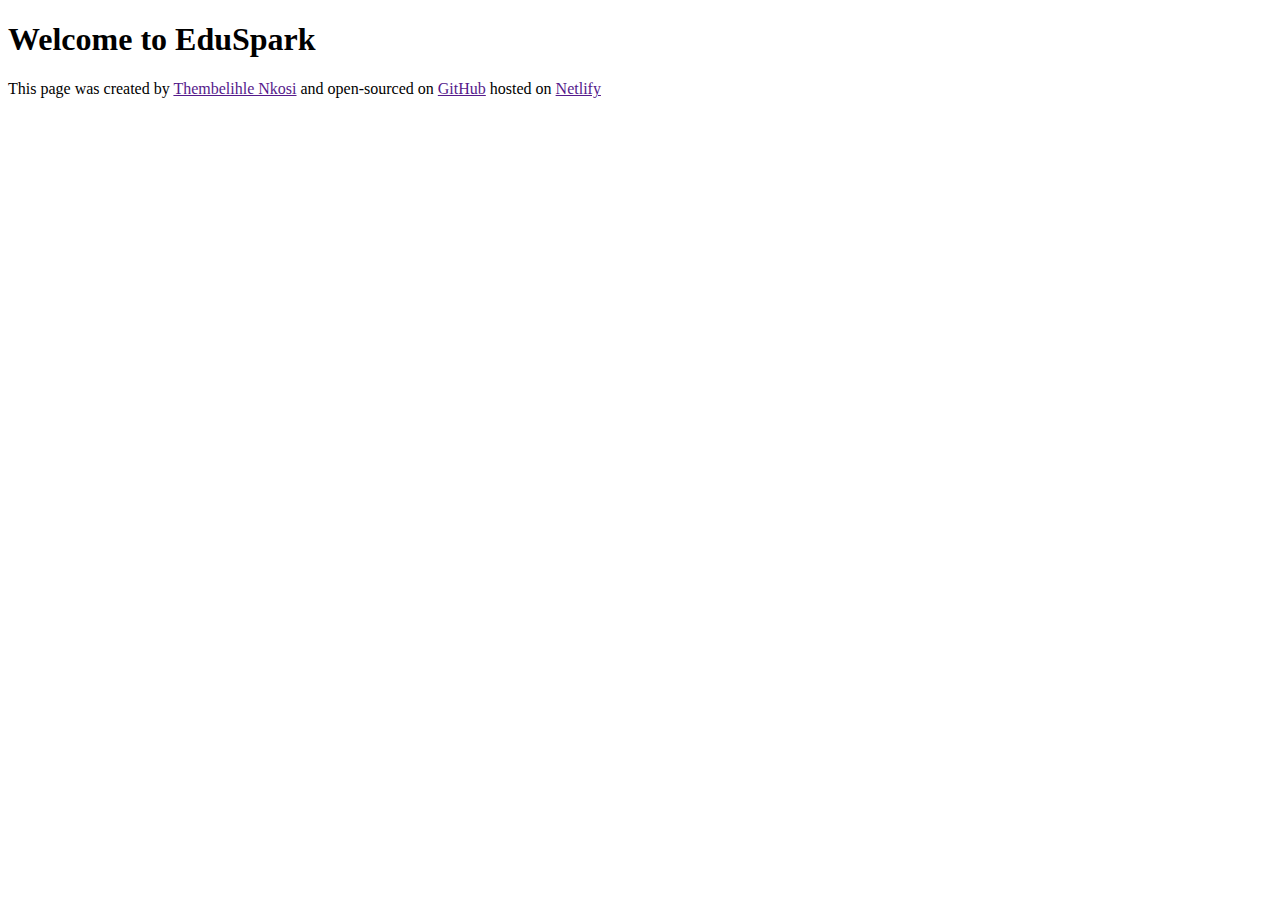
<file: ai-project.html>
<!DOCTYPE html>
<html lang="en">
<head>
    <meta charset="UTF-8">
    <meta name="viewport" content="width=device-width, initial-scale=1.0">
    <title>EduSpark</title>
</head>
<body>
    <h1>Welcome to EduSpark</h1>
    <footer>This page was created by <a href="">Thembelihle Nkosi</a> and open-sourced on <a href="">GitHub</a> hosted on <a href="">Netlify</a></footer>
</body>
</html>
</file>
